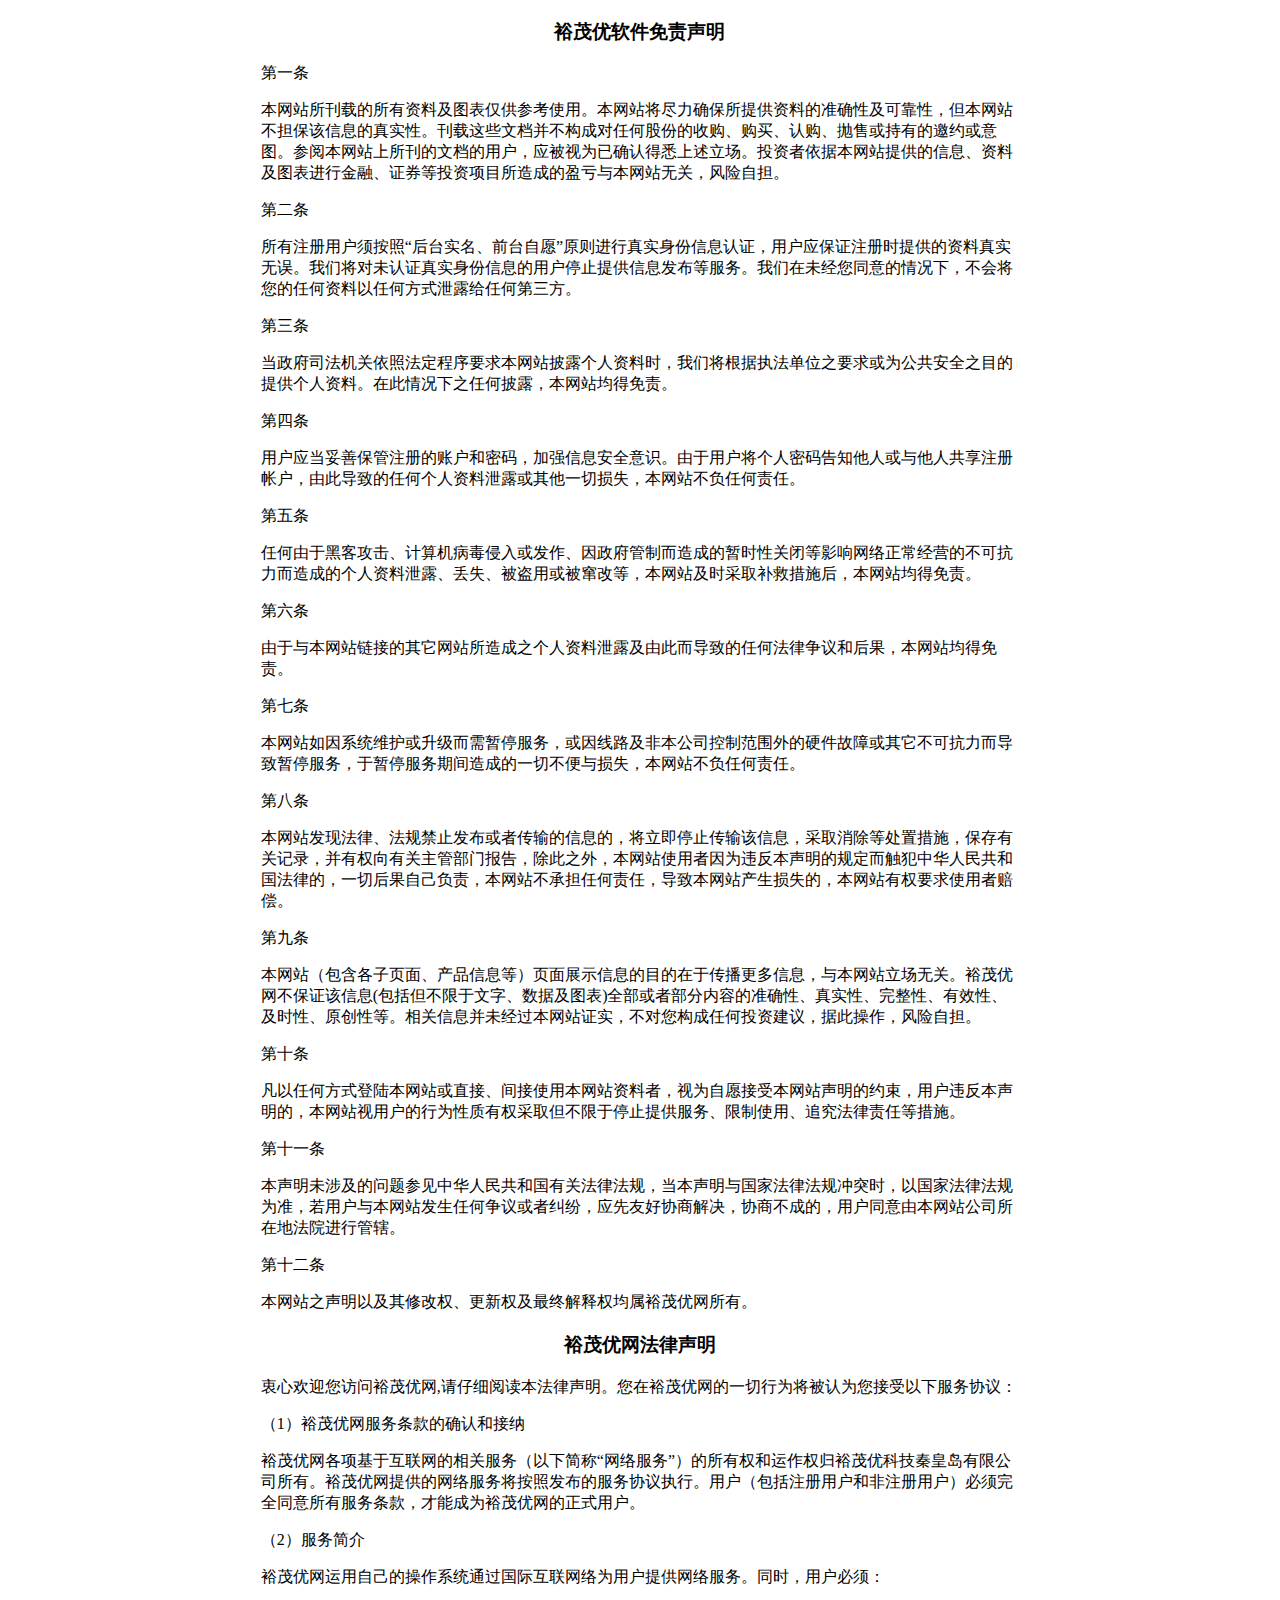
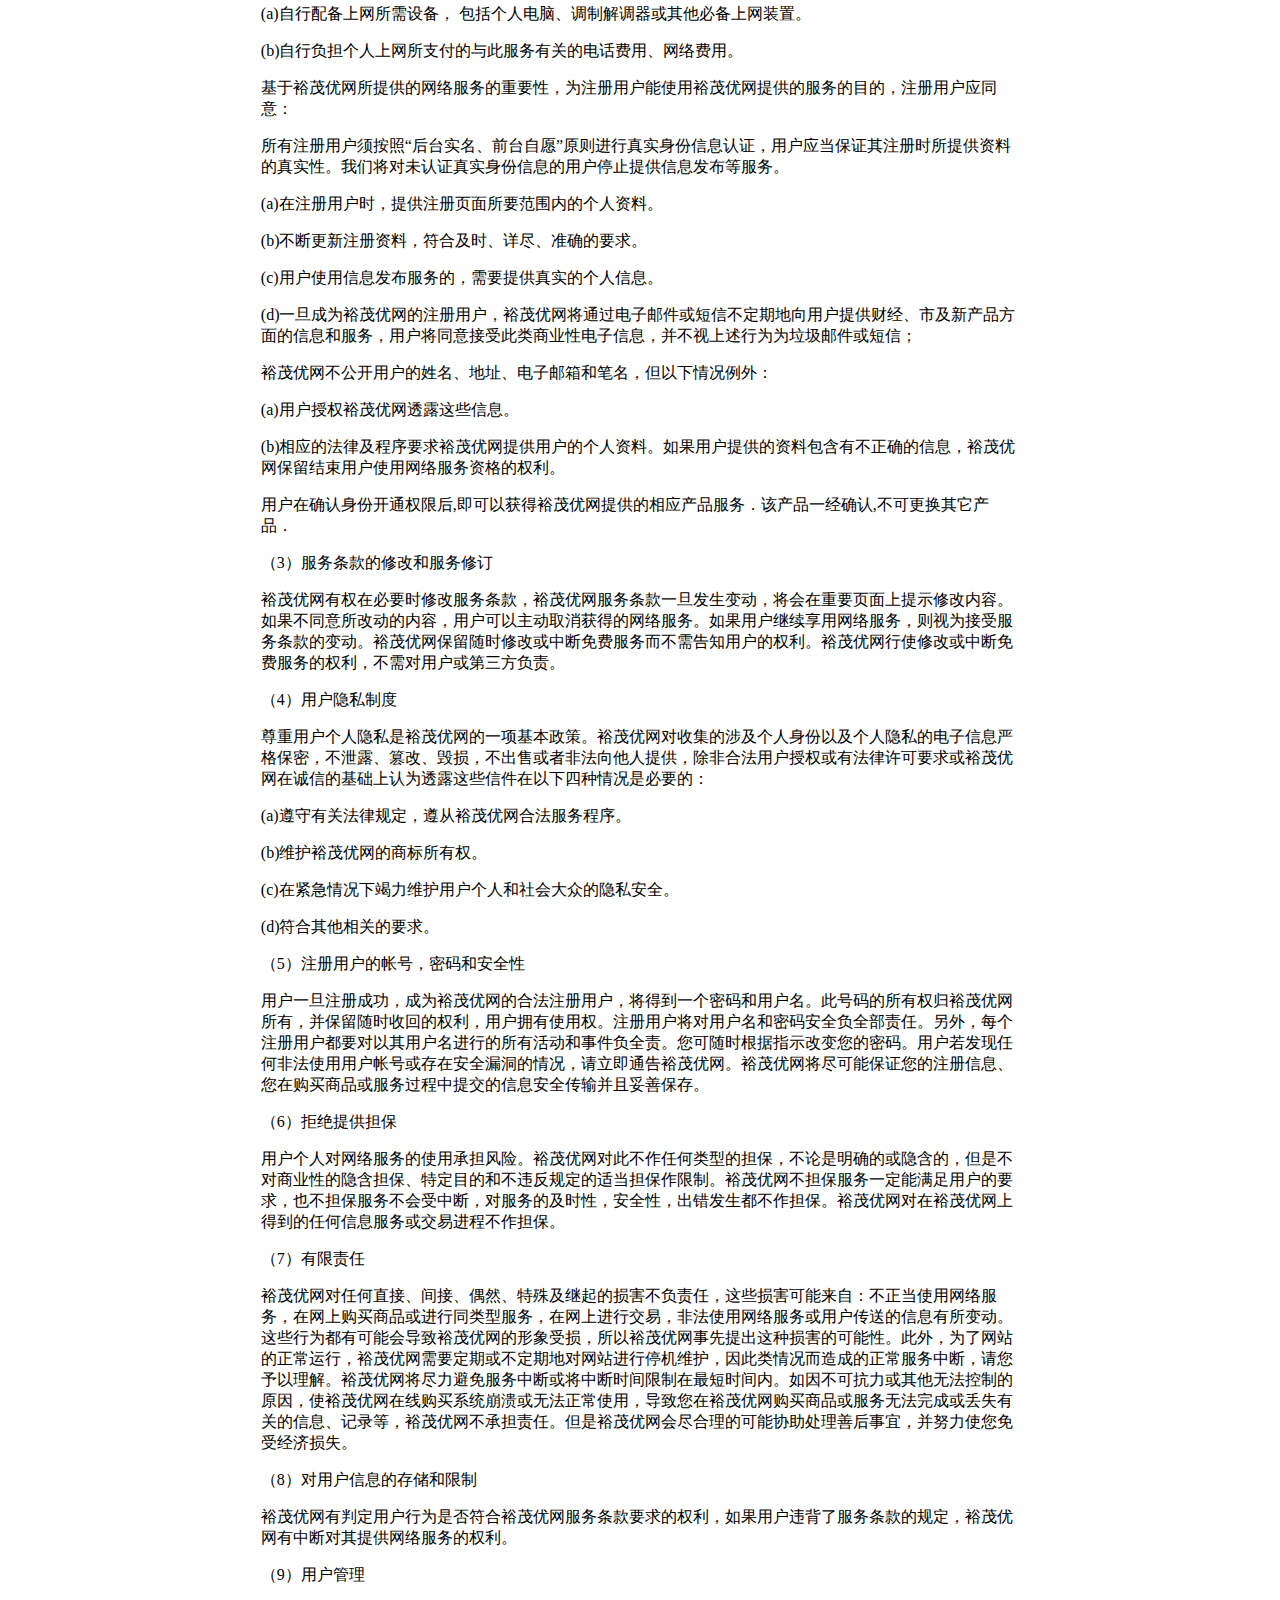
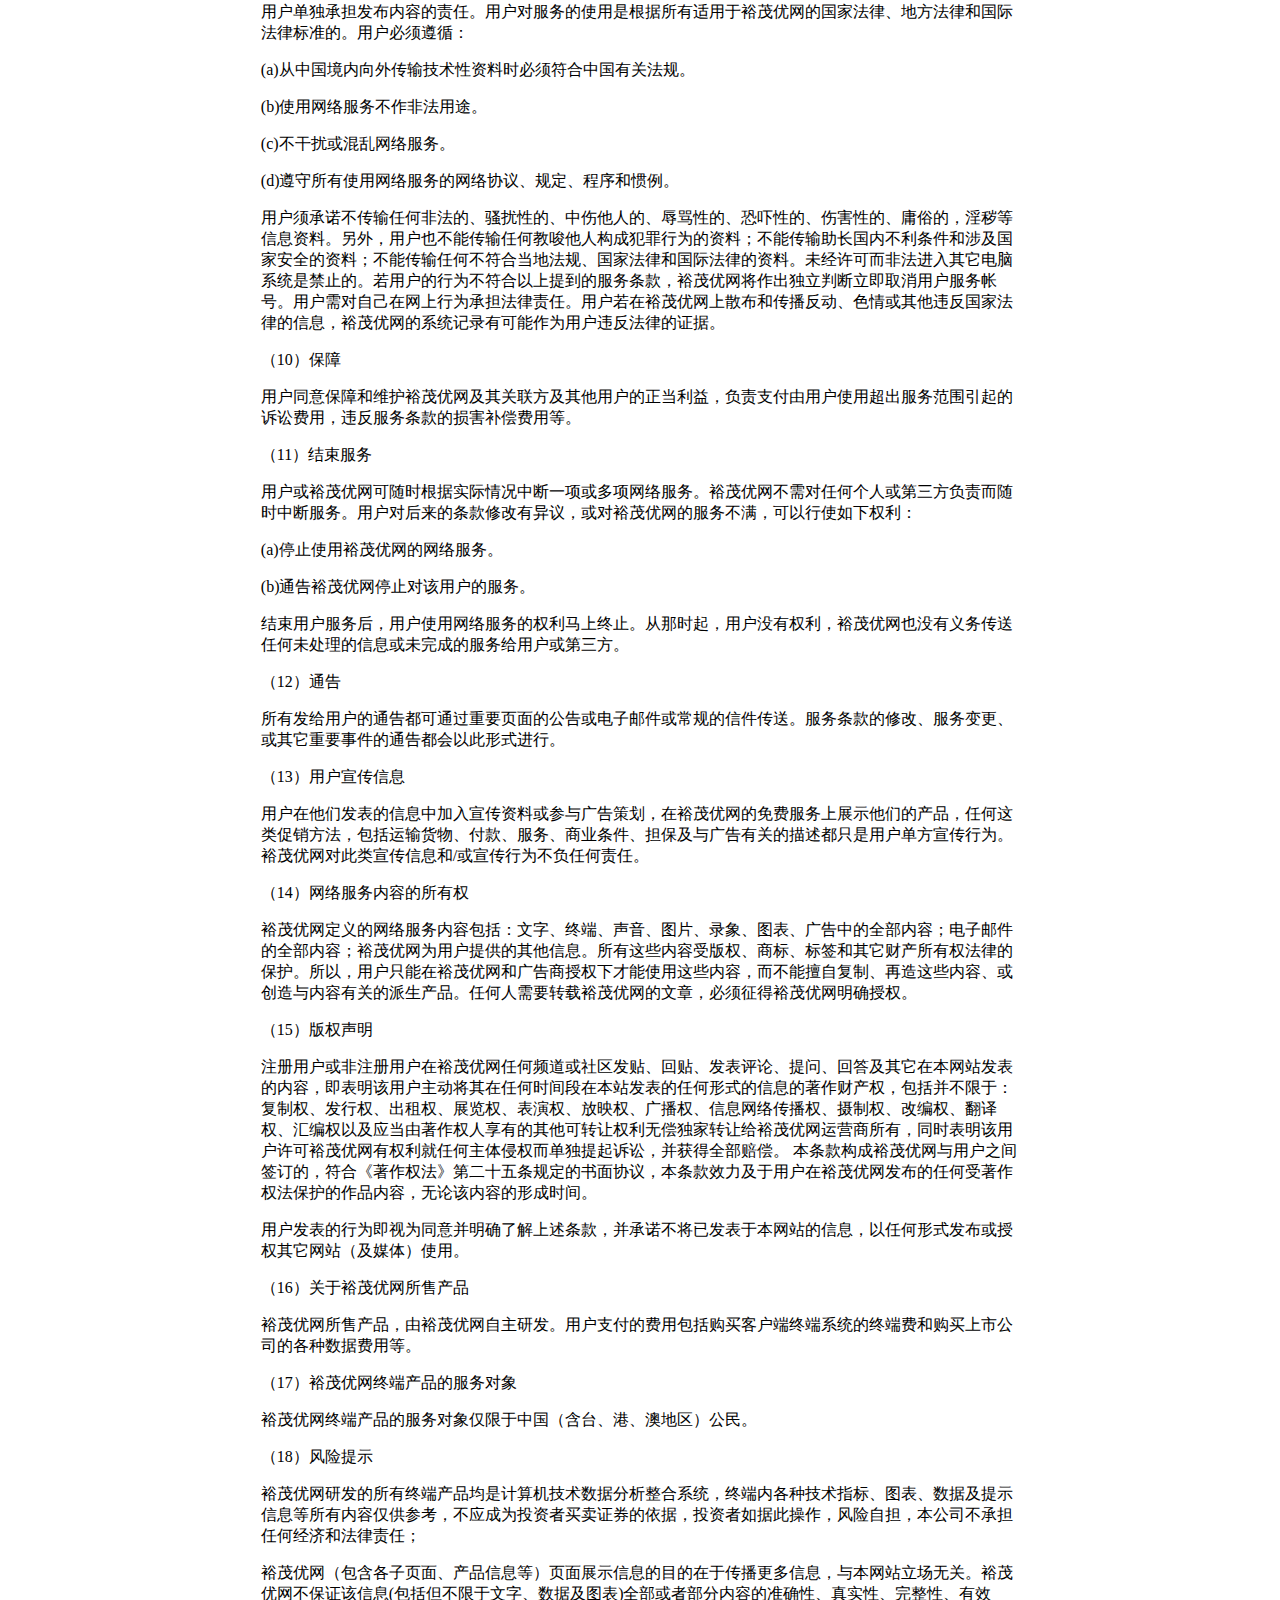
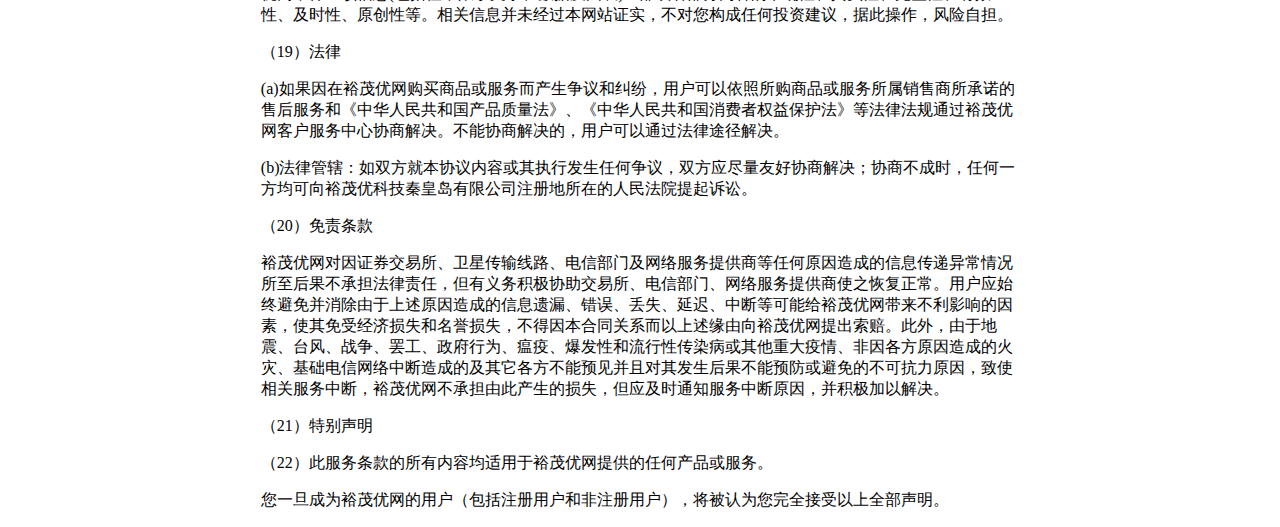
<file: privacyStatement.html>
<!DOCTYPE html>
<html>

<head>
	<meta charset="utf-8">
	<title>裕茂优软件免责声明</title>
	<!-- icon -->
	<link rel="icon" href="images/logo.ico" type="image/x-icon" />
	<!-- 适配手机端 -->
	<meta name="viewport" content="width=device-width,initial-scale=1.0,maximum-scale=1.0,user-scalable=0">
	<!-- seo -->
	<meta name="keywords" content="裕茂优,智慧用电,智能用电,大数据分析,用电安全">
	<meta name="description" content="裕茂优科技秦皇岛有限公司是一家以物联网技术为核心的高新技术企业。专注于智慧用电产品的研发与制造，以及云控智能用电服务管理的大数据云平台建设。">
	<!-- 该页面所需 -->
	<link rel="stylesheet" type="text/css" href="css/privacyStatement.css" />
</head>

<body>
	<div class="privacyStatement">
		<h3>
			裕茂优软件免责声明
		</h3>
		<p>
			第一条
		</p>
		<p>
			本网站所刊载的所有资料及图表仅供参考使用。本网站将尽力确保所提供资料的准确性及可靠性，但本网站不担保该信息的真实性。刊载这些文档并不构成对任何股份的收购、购买、认购、抛售或持有的邀约或意图。参阅本网站上所刊的文档的用户，应被视为已确认得悉上述立场。投资者依据本网站提供的信息、资料及图表进行金融、证券等投资项目所造成的盈亏与本网站无关，风险自担。
		</p>
		<p>
			第二条
		</p>
		<p>
			所有注册用户须按照“后台实名、前台自愿”原则进行真实身份信息认证，用户应保证注册时提供的资料真实无误。我们将对未认证真实身份信息的用户停止提供信息发布等服务。我们在未经您同意的情况下，不会将您的任何资料以任何方式泄露给任何第三方。
		</p>
		<p>
			第三条
		</p>
		<p>
			当政府司法机关依照法定程序要求本网站披露个人资料时，我们将根据执法单位之要求或为公共安全之目的提供个人资料。在此情况下之任何披露，本网站均得免责。
		</p>
		<p>
			第四条
		</p>
		<p>
			用户应当妥善保管注册的账户和密码，加强信息安全意识。由于用户将个人密码告知他人或与他人共享注册帐户，由此导致的任何个人资料泄露或其他一切损失，本网站不负任何责任。
		</p>
		<p>
			第五条
		</p>
		<p>
			任何由于黑客攻击、计算机病毒侵入或发作、因政府管制而造成的暂时性关闭等影响网络正常经营的不可抗力而造成的个人资料泄露、丢失、被盗用或被窜改等，本网站及时采取补救措施后，本网站均得免责。
		</p>
		<p>
			第六条
		</p>
		<p>
			由于与本网站链接的其它网站所造成之个人资料泄露及由此而导致的任何法律争议和后果，本网站均得免责。
		</p>
		<p>
			第七条
		</p>
		<p>
			本网站如因系统维护或升级而需暂停服务，或因线路及非本公司控制范围外的硬件故障或其它不可抗力而导致暂停服务，于暂停服务期间造成的一切不便与损失，本网站不负任何责任。
		</p>
		<p>
			第八条
		</p>
		<p>
			本网站发现法律、法规禁止发布或者传输的信息的，将立即停止传输该信息，采取消除等处置措施，保存有关记录，并有权向有关主管部门报告，除此之外，本网站使用者因为违反本声明的规定而触犯中华人民共和国法律的，一切后果自己负责，本网站不承担任何责任，导致本网站产生损失的，本网站有权要求使用者赔偿。
		</p>
		<p>
			第九条
		</p>
		<p>
			本网站（包含各子页面、产品信息等）页面展示信息的目的在于传播更多信息，与本网站立场无关。裕茂优网不保证该信息(包括但不限于文字、数据及图表)全部或者部分内容的准确性、真实性、完整性、有效性、及时性、原创性等。相关信息并未经过本网站证实，不对您构成任何投资建议，据此操作，风险自担。
		</p>
		<p>
			第十条
		</p>

		<p>
			凡以任何方式登陆本网站或直接、间接使用本网站资料者，视为自愿接受本网站声明的约束，用户违反本声明的，本网站视用户的行为性质有权采取但不限于停止提供服务、限制使用、追究法律责任等措施。
		</p>
		<p>
			第十一条
		</p>
		<p>
			本声明未涉及的问题参见中华人民共和国有关法律法规，当本声明与国家法律法规冲突时，以国家法律法规为准，若用户与本网站发生任何争议或者纠纷，应先友好协商解决，协商不成的，用户同意由本网站公司所在地法院进行管辖。
		</p>
		<p>
			第十二条
		</p>
		<p>
			本网站之声明以及其修改权、更新权及最终解释权均属裕茂优网所有。
		</p>
		<h3>
			裕茂优网法律声明
		</h3>
		<p>
			衷心欢迎您访问裕茂优网,请仔细阅读本法律声明。您在裕茂优网的一切行为将被认为您接受以下服务协议：
		</p>
		<p>
			（1）裕茂优网服务条款的确认和接纳
		</p>
		<p>
			裕茂优网各项基于互联网的相关服务（以下简称“网络服务”）的所有权和运作权归裕茂优科技秦皇岛有限公司所有。裕茂优网提供的网络服务将按照发布的服务协议执行。用户（包括注册用户和非注册用户）必须完全同意所有服务条款，才能成为裕茂优网的正式用户。
		</p>
		<p>
			（2）服务简介
		</p>
		<p>
			裕茂优网运用自己的操作系统通过国际互联网络为用户提供网络服务。同时，用户必须：
		</p>
		<p>
			(a)自行配备上网所需设备， 包括个人电脑、调制解调器或其他必备上网装置。
		</p>
		<p>
			(b)自行负担个人上网所支付的与此服务有关的电话费用、网络费用。
		</p>
		<p>
			基于裕茂优网所提供的网络服务的重要性，为注册用户能使用裕茂优网提供的服务的目的，注册用户应同意：
		</p>
		<p>
			所有注册用户须按照“后台实名、前台自愿”原则进行真实身份信息认证，用户应当保证其注册时所提供资料的真实性。我们将对未认证真实身份信息的用户停止提供信息发布等服务。
		</p>
		<p>
			(a)在注册用户时，提供注册页面所要范围内的个人资料。
		</p>
		<p>
			(b)不断更新注册资料，符合及时、详尽、准确的要求。
		</p>
		<p>
			(c)用户使用信息发布服务的，需要提供真实的个人信息。
		</p>
		<p>
			(d)一旦成为裕茂优网的注册用户，裕茂优网将通过电子邮件或短信不定期地向用户提供财经、市及新产品方面的信息和服务，用户将同意接受此类商业性电子信息，并不视上述行为为垃圾邮件或短信；
		</p>
		<p>
			裕茂优网不公开用户的姓名、地址、电子邮箱和笔名，但以下情况例外：
		</p>
		<p>
			(a)用户授权裕茂优网透露这些信息。
		</p>
		<p>
			(b)相应的法律及程序要求裕茂优网提供用户的个人资料。如果用户提供的资料包含有不正确的信息，裕茂优网保留结束用户使用网络服务资格的权利。
		</p>
		<p>
			用户在确认身份开通权限后,即可以获得裕茂优网提供的相应产品服务．该产品一经确认,不可更换其它产品．
		</p>
		<p>
			（3）服务条款的修改和服务修订
		</p>
		<p>
			裕茂优网有权在必要时修改服务条款，裕茂优网服务条款一旦发生变动，将会在重要页面上提示修改内容。如果不同意所改动的内容，用户可以主动取消获得的网络服务。如果用户继续享用网络服务，则视为接受服务条款的变动。裕茂优网保留随时修改或中断免费服务而不需告知用户的权利。裕茂优网行使修改或中断免费服务的权利，不需对用户或第三方负责。
		</p>
		<p>
			（4）用户隐私制度
		</p>
		<p>
			尊重用户个人隐私是裕茂优网的一项基本政策。裕茂优网对收集的涉及个人身份以及个人隐私的电子信息严格保密，不泄露、篡改、毁损，不出售或者非法向他人提供，除非合法用户授权或有法律许可要求或裕茂优网在诚信的基础上认为透露这些信件在以下四种情况是必要的：
		</p>
		<p>
			(a)遵守有关法律规定，遵从裕茂优网合法服务程序。
		</p>
		<p>
			(b)维护裕茂优网的商标所有权。
		</p>
		<p>
			(c)在紧急情况下竭力维护用户个人和社会大众的隐私安全。
		</p>
		<p>
			(d)符合其他相关的要求。
		</p>
		<p>
			（5）注册用户的帐号，密码和安全性
		</p>
		<p>
			用户一旦注册成功，成为裕茂优网的合法注册用户，将得到一个密码和用户名。此号码的所有权归裕茂优网所有，并保留随时收回的权利，用户拥有使用权。注册用户将对用户名和密码安全负全部责任。另外，每个注册用户都要对以其用户名进行的所有活动和事件负全责。您可随时根据指示改变您的密码。用户若发现任何非法使用用户帐号或存在安全漏洞的情况，请立即通告裕茂优网。裕茂优网将尽可能保证您的注册信息、您在购买商品或服务过程中提交的信息安全传输并且妥善保存。
		</p>
		<p>
			（6）拒绝提供担保
		</p>
		<p>
			用户个人对网络服务的使用承担风险。裕茂优网对此不作任何类型的担保，不论是明确的或隐含的，但是不对商业性的隐含担保、特定目的和不违反规定的适当担保作限制。裕茂优网不担保服务一定能满足用户的要求，也不担保服务不会受中断，对服务的及时性，安全性，出错发生都不作担保。裕茂优网对在裕茂优网上得到的任何信息服务或交易进程不作担保。
		</p>
		<p>
			（7）有限责任
		</p>
		<p>
			裕茂优网对任何直接、间接、偶然、特殊及继起的损害不负责任，这些损害可能来自：不正当使用网络服务，在网上购买商品或进行同类型服务，在网上进行交易，非法使用网络服务或用户传送的信息有所变动。这些行为都有可能会导致裕茂优网的形象受损，所以裕茂优网事先提出这种损害的可能性。此外，为了网站的正常运行，裕茂优网需要定期或不定期地对网站进行停机维护，因此类情况而造成的正常服务中断，请您予以理解。裕茂优网将尽力避免服务中断或将中断时间限制在最短时间内。如因不可抗力或其他无法控制的原因，使裕茂优网在线购买系统崩溃或无法正常使用，导致您在裕茂优网购买商品或服务无法完成或丢失有关的信息、记录等，裕茂优网不承担责任。但是裕茂优网会尽合理的可能协助处理善后事宜，并努力使您免受经济损失。
		</p>
		<p>
			（8）对用户信息的存储和限制
		</p>
		<p>
			裕茂优网有判定用户行为是否符合裕茂优网服务条款要求的权利，如果用户违背了服务条款的规定，裕茂优网有中断对其提供网络服务的权利。
		</p>
		<p>
			（9）用户管理
		</p>
		<p>
			用户单独承担发布内容的责任。用户对服务的使用是根据所有适用于裕茂优网的国家法律、地方法律和国际法律标准的。用户必须遵循：
		</p>
		<p>
			(a)从中国境内向外传输技术性资料时必须符合中国有关法规。
		</p>
		<p>
			(b)使用网络服务不作非法用途。
		</p>
		<p>
			(c)不干扰或混乱网络服务。
		</p>
		<p>
			(d)遵守所有使用网络服务的网络协议、规定、程序和惯例。
		</p>
		<p>
			用户须承诺不传输任何非法的、骚扰性的、中伤他人的、辱骂性的、恐吓性的、伤害性的、庸俗的，淫秽等信息资料。另外，用户也不能传输任何教唆他人构成犯罪行为的资料；不能传输助长国内不利条件和涉及国家安全的资料；不能传输任何不符合当地法规、国家法律和国际法律的资料。未经许可而非法进入其它电脑系统是禁止的。若用户的行为不符合以上提到的服务条款，裕茂优网将作出独立判断立即取消用户服务帐号。用户需对自己在网上行为承担法律责任。用户若在裕茂优网上散布和传播反动、色情或其他违反国家法律的信息，裕茂优网的系统记录有可能作为用户违反法律的证据。
		</p>
		<p>
			（10）保障
		</p>
		<p>
			用户同意保障和维护裕茂优网及其关联方及其他用户的正当利益，负责支付由用户使用超出服务范围引起的诉讼费用，违反服务条款的损害补偿费用等。
		</p>
		<p>
			（11）结束服务
		</p>
		<p>
			用户或裕茂优网可随时根据实际情况中断一项或多项网络服务。裕茂优网不需对任何个人或第三方负责而随时中断服务。用户对后来的条款修改有异议，或对裕茂优网的服务不满，可以行使如下权利：
		</p>
		<p>
			(a)停止使用裕茂优网的网络服务。
		</p>
		<p>
			(b)通告裕茂优网停止对该用户的服务。
		</p>
		<p>
			结束用户服务后，用户使用网络服务的权利马上终止。从那时起，用户没有权利，裕茂优网也没有义务传送任何未处理的信息或未完成的服务给用户或第三方。
		</p>
		<p>
			（12）通告
		</p>
		<p>
			所有发给用户的通告都可通过重要页面的公告或电子邮件或常规的信件传送。服务条款的修改、服务变更、或其它重要事件的通告都会以此形式进行。
		</p>
		<p>
			（13）用户宣传信息
		</p>
		<p>
			用户在他们发表的信息中加入宣传资料或参与广告策划，在裕茂优网的免费服务上展示他们的产品，任何这类促销方法，包括运输货物、付款、服务、商业条件、担保及与广告有关的描述都只是用户单方宣传行为。裕茂优网对此类宣传信息和/或宣传行为不负任何责任。
		</p>
		<p>
			（14）网络服务内容的所有权
		</p>
		<p>
			裕茂优网定义的网络服务内容包括：文字、终端、声音、图片、录象、图表、广告中的全部内容；电子邮件的全部内容；裕茂优网为用户提供的其他信息。所有这些内容受版权、商标、标签和其它财产所有权法律的保护。所以，用户只能在裕茂优网和广告商授权下才能使用这些内容，而不能擅自复制、再造这些内容、或创造与内容有关的派生产品。任何人需要转载裕茂优网的文章，必须征得裕茂优网明确授权。
		</p>
		<p>
			（15）版权声明
		</p>
		<p>
			注册用户或非注册用户在裕茂优网任何频道或社区发贴、回贴、发表评论、提问、回答及其它在本网站发表的内容，即表明该用户主动将其在任何时间段在本站发表的任何形式的信息的著作财产权，包括并不限于：复制权、发行权、出租权、展览权、表演权、放映权、广播权、信息网络传播权、摄制权、改编权、翻译权、汇编权以及应当由著作权人享有的其他可转让权利无偿独家转让给裕茂优网运营商所有，同时表明该用户许可裕茂优网有权利就任何主体侵权而单独提起诉讼，并获得全部赔偿。
			本条款构成裕茂优网与用户之间签订的，符合《著作权法》第二十五条规定的书面协议，本条款效力及于用户在裕茂优网发布的任何受著作权法保护的作品内容，无论该内容的形成时间。
		</p>
		<p>
			用户发表的行为即视为同意并明确了解上述条款，并承诺不将已发表于本网站的信息，以任何形式发布或授权其它网站（及媒体）使用。
		</p>
		<p>
			（16）关于裕茂优网所售产品
		</p>
		<p>
			裕茂优网所售产品，由裕茂优网自主研发。用户支付的费用包括购买客户端终端系统的终端费和购买上市公司的各种数据费用等。
		</p>
		<p>
			（17）裕茂优网终端产品的服务对象
		</p>
		<p>
			裕茂优网终端产品的服务对象仅限于中国（含台、港、澳地区）公民。
		</p>
		<p>
			（18）风险提示
		</p>
		<p>
			裕茂优网研发的所有终端产品均是计算机技术数据分析整合系统，终端内各种技术指标、图表、数据及提示信息等所有内容仅供参考，不应成为投资者买卖证券的依据，投资者如据此操作，风险自担，本公司不承担任何经济和法律责任；
		</p>
		<p>
			裕茂优网（包含各子页面、产品信息等）页面展示信息的目的在于传播更多信息，与本网站立场无关。裕茂优网不保证该信息(包括但不限于文字、数据及图表)全部或者部分内容的准确性、真实性、完整性、有效性、及时性、原创性等。相关信息并未经过本网站证实，不对您构成任何投资建议，据此操作，风险自担。
		</p>
		<p>
			（19）法律
		</p>
		<p>
			(a)如果因在裕茂优网购买商品或服务而产生争议和纠纷，用户可以依照所购商品或服务所属销售商所承诺的售后服务和《中华人民共和国产品质量法》、《中华人民共和国消费者权益保护法》等法律法规通过裕茂优网客户服务中心协商解决。不能协商解决的，用户可以通过法律途径解决。
		</p>
		<p>
			(b)法律管辖：如双方就本协议内容或其执行发生任何争议，双方应尽量友好协商解决；协商不成时，任何一方均可向裕茂优科技秦皇岛有限公司注册地所在的人民法院提起诉讼。
		</p>
		<p>
			（20）免责条款
		</p>
		<p>
			裕茂优网对因证券交易所、卫星传输线路、电信部门及网络服务提供商等任何原因造成的信息传递异常情况所至后果不承担法律责任，但有义务积极协助交易所、电信部门、网络服务提供商使之恢复正常。用户应始终避免并消除由于上述原因造成的信息遗漏、错误、丢失、延迟、中断等可能给裕茂优网带来不利影响的因素，使其免受经济损失和名誉损失，不得因本合同关系而以上述缘由向裕茂优网提出索赔。此外，由于地震、台风、战争、罢工、政府行为、瘟疫、爆发性和流行性传染病或其他重大疫情、非因各方原因造成的火灾、基础电信网络中断造成的及其它各方不能预见并且对其发生后果不能预防或避免的不可抗力原因，致使相关服务中断，裕茂优网不承担由此产生的损失，但应及时通知服务中断原因，并积极加以解决。
		</p>
		<p>
			（21）特别声明
		</p>
		<p>
			（22）此服务条款的所有内容均适用于裕茂优网提供的任何产品或服务。
		</p>
		<p>
			您一旦成为裕茂优网的用户（包括注册用户和非注册用户），将被认为您完全接受以上全部声明。
		</p>
	</div>
</body>

</html>
</file>
<file: css/privacyStatement.css>
.privacyStatement {
    width: 60%;
    margin: auto;
}
.privacyStatement h3 {
    text-align: center;
}
@media screen and (max-width: 768px) { 
    .privacyStatement {
        width: 95%;
        margin: auto;
    }
}
</file>
